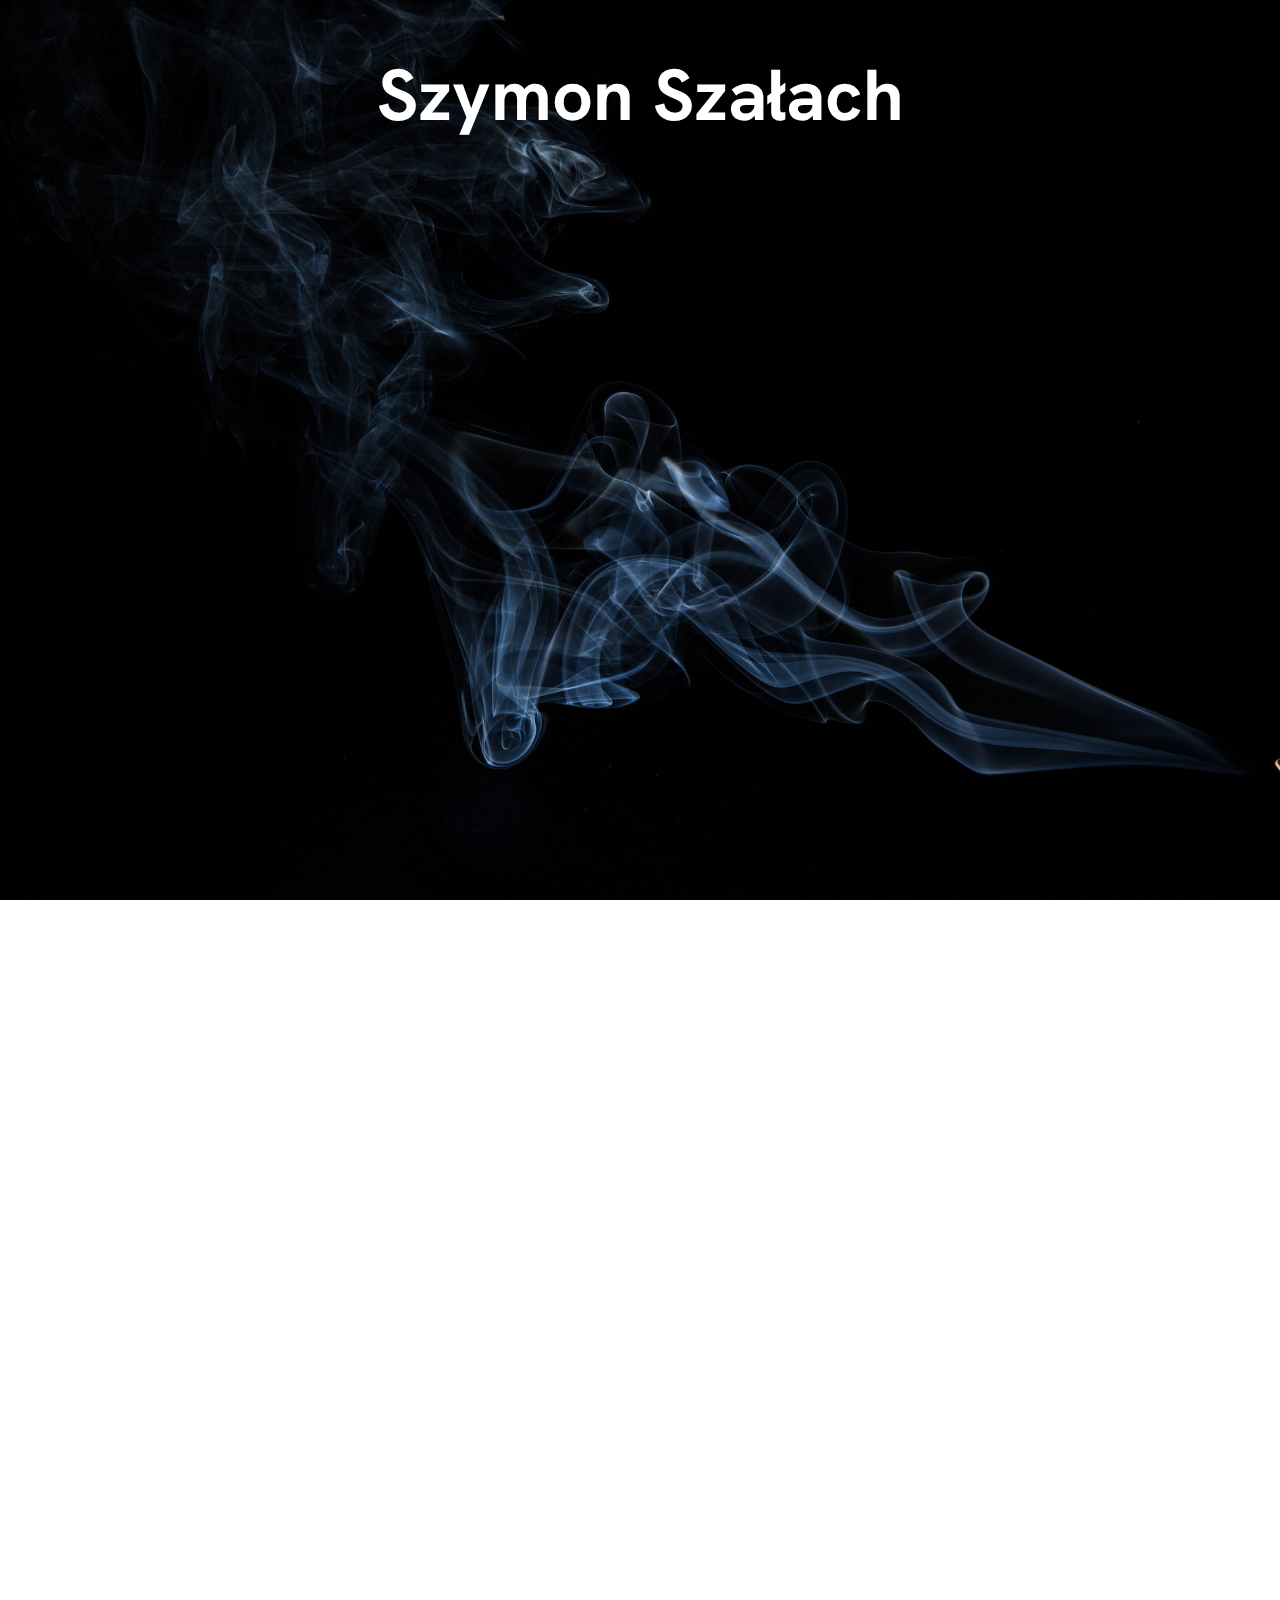
<file: index.html>
<!DOCTYPE HTML>
<html lang = "pl">
<head>
	<meta charset = "utf-8">
	<meta http-equiv = "X-UA-Compatible" content = "IE=edge,chrome=1">
    <meta name = "author" content = "Szymon Szałach">
	<meta name= "viewport" content="width=device-width, initial-scale=1.0">
    <meta name= "robots" content="all">
	<meta name = "description" content = "Osobista strona Szymona Szałacha, gdzie dzieli się on swoimi osiągnięciami oraz projektami"/>
	<meta name = "keywords" content = "Szymon Szałach, szymon szałach, Szymon, szymon, Szałach, szałach, Szalach, szalach, szymon szalach, Szymon Szalach, szyszyszyszka, SzySzySzyszka, Szy Szy, szy szy, Szyszka, szyszka, Szy Szy Szyszka, szy szy szyszka, Szymon Szyszka, szymon szyszka, Simon Szałach, simon szałach, Simon, simon" />
	<meta property = "og:url" content="https://szyszyszyszka.pl">
	<meta property = "og:title" content="Szymon Szałach">
	<meta property = "og:description" content="Osobista strona Szymona Szałacha, gdzie dzieli się on swoimi osiągnięciami oraz projektami">
	<meta property = "og:type" content="website">
	<meta property = "og:locale" content="pl_PL">

    <!--Google Fonts-->
    <link rel="preconnect" href="https://fonts.googleapis.com">
    <link rel="preconnect" href="https://fonts.gstatic.com" crossorigin>
    <link href="https://fonts.googleapis.com/css2?family=Hanken+Grotesk:wght@400&display=swap" rel="stylesheet">
    <!---------------->

	<link rel = "stylesheet" href = "src/css/main.css" type = "text/css">
	<link rel="icon" type="image/x-icon" href="img/szyszka.jpg">
	<script src = "src/js/jquery-3.6.0.min.js"></script>
    <script src = "src/js/main.js"></script>
	<title>Szymon Szałach</title>
</head>
<body>
	<div>
		<header data-nosnippet>
			<h1 id = "my_name_h1">Szymon Szałach</h1>
			<div id = "current_time"></div>
			<div class = "container" id = "profile_picture"><img src = "img/profile_pic.jpg" alt = "Profile picture"></div>
		</header>
	</div>
	<main class="container">
		<section>
			<div>
				<h2>Kim jestem</h2>
				<div class = "description">
					Programistą, początkującym fotografem, 
					<br>amatorem sztuki sprzedaży, początkującym twórcą inetrnetowym,
					<br>pisarzem - do wyboru do koloru!
					<br>Jestem młodym człowiekiem, którego pasjami jest szeroko pojęte
					<br>tworzenie stron i aplikacji internetowych oraz mobilnych,
					<br>a także fotografia mobilna.
					<br>Mówi się, że każdy komputerowiec ma jeszcze poboczne pasję
					<br>i w moim przypadku padło właśnie na tę :)
				</div>
			</div>
			<div data-nosnippet>
				<h2>Gdzie można mnie znaleźć</h2>
				<div class = "description">
					Moje przygody można śledzić w wielu miejscach.
					<br>Wejdź na mojego <a href = "https://www.instagram.com/szyszyszyszka343" target="_blank">Instagrama</a> aby zobaczyć moje fotograficzne dzieła,
					<br>oraz znacznie więcej!
					<br>Dla tych, których interesuje programowanie mój <a href = "https://github.com/szyszyszyszka" target="_blank">GitHub</a> stoi otworem.
					<br>Każdy stworzony przeze mnie projekt, który <u>będę mógł</u> opublikować 
					<br>będzie tam dostępny.
				</div>
			</div>
			<div data-nosnippet>
				<h2>Moje usługi</h2>
				<div class = "description">
					Na codzień tworze strony internetowe i proste aplikacje mobilne.
					<br>Jeśli chciałbyś mieć swoją własną strone internetową,
					<br>masz pomysł na aplikację mobilną i potrzebujesz pomocy
					<br>w jego realizacji, sprawdź mój profil <a href="https://www.fiverr.com/superpinecone" target="_blank">Fiverr</a>.
					<br>Możesz także po prostu do mnie wysłać wiadomość. Nie gryzę :)
					<br>Sprawdź sekcję "Kontakt", aby dowiedzieć się 
					<br>gdzie można do mnie pisać.
				</div>
			</div>
		</section>
	</main>
	<footer data-nosnippet>
		<div>
			<h2 style = "margin-bottom: -0.1rem;">Kontakt</h2>
			<div>
				<div class = "icons" id = "fb_contact"><a href = "https://www.facebook.com/szyszyszyszka343/" target="_blank"><img src ="img/Facebook-logo.png" id = "facebook" alt = "facebook logo"></a></div>
				<div class = "icons" id = "insta_contact"><a href = "https://www.instagram.com/szyszyszyszka343" target="_blank"><img src ="img/Instagram_icon.png.webp" id = "instagram" alt = "Instagram logo"></a></div>
			</div>
		</div>
	</footer>
</body>
</html>
</file>
<file: src/css/main.css>
/* Animations */
@keyframes appering
{
	0%{opacity:0;bottom:-150px;}
	100%{opacity: 1; bottom: 0px;}
}
@keyframes fading 
{
    0%{opacity:0;}  
    50%{opacity: 0.5;}
    100%{opacity: 1;}  
}
@keyframes fading_pic
{
    0%{opacity:0;}  
    100%{opacity: 1;}  
}
body
{
	font-family: 'Hanken Grotesk','Verdana','sans-serif';
	background-image: url(../../img/smoke-g7edce1268_1920.jpg);
	background-repeat: no-repeat;
	background-size: cover;
	background-attachment: fixed;
    color: white;
}

.container
{
    display: flex;
    justify-content: center;
}

.icons
{
    width: 50%;
    height: auto;
    float: left;
}

#my_name_h1
{
    position: relative;
    text-align: center;
    animation-name: appering;
    animation-duration: 2s;
}

#current_time
{
    visibility: hidden;
    position: relative;
    animation-name: appering;
    animation-duration: 2s;
    animation-delay: 1s;
    text-align: center;
    font-style: italic;
}

#profile_picture > img
{
    border-radius: 50%;
}

#profile_picture
{
    animation-name: fading_pic;
    animation-duration: 1s;
    animation-delay: 2s;
    opacity: 0;
    padding-top: 1rem;
    height: fit-content;
}

main
{
    visibility: hidden;
    animation-name: fading;
    animation-duration: 0.7s;
    animation-delay: 3s;
    text-align: left;
}

footer
{
    visibility: hidden;
    animation-name: fading;
    animation-duration: 0.7s;
    animation-delay: 3s;
    text-align: center;
}

#fb_contact
{
    text-align: right;
}

#insta_contact
{
    text-align: left;
}

h2
{
    font-weight: 600;
}

a
{
    color: rgb(252, 140, 140);
    text-decoration: none;
}

a:hover
{
    cursor: pointer;
    color: rgb(23, 162, 164);
}
a:active
{
    cursor: pointer;
    color: rgb(83, 4, 120);
}

/* Smartphones, fridges etc. */
@media (max-width: 500px)
{
    #my_name_h1
    {
        font-size: 3rem;
    }
    #current_time
    {
        font-size: 2rem;
    }
    main
    {
        padding-left: 1rem;
        width: 80vw;
    }
    h2
    {
        font-size: 2rem;
    }
    .description
    {
        font-size: 1.5rem;
    }
    #profile_picture > img
    {
        width: 25%;
        height: 25%;
    }
    #facebook
    {
        width: 24%; height: 24%;
    }
    #instagram
    {
        width: 16%; height: 16%;
    }
}

/* Tablets and big smartphones */
@media (min-width: 500px) and (max-width: 1024px)
{
    #my_name_h1
    {
        font-size: 4rem;
    }
    #current_time
    {
        font-size: 2.2rem;
    }
    main
    {
        padding-left: 1.5rem;
        width: 90vw;
    }
    h2
    {
        font-size: 2.5rem;
    }
    .description
    {
        font-size: 1.7rem;
    }
    #profile_picture > img
    {
        width: 20%;
        height: 20%;
    }
    #facebook
    {
        width: 16%; height: 16%;
    }
    #instagram
    {
        width: 10%; height: 10%;
    }
}

/* Desktops and laptps */
@media (min-width: 1024px)
{
    #my_name_h1
    {
        font-size: 4.5rem;
    }
    #current_time
    {
        font-size: 2.5rem;
    }
    main
    {
        width: 95vw;
    }
    h2
    {
        font-size: 3rem;
    }
    .description
    {
        font-size: 2rem;
    }
    #profile_picture > img
    {
        width: 15%;
        height: 15%;
    }
    #facebook
    {
        width: 10%; height: 10%;
    }
    #instagram
    {
        width: 6%; height: 6%;
    }
}
</file>
